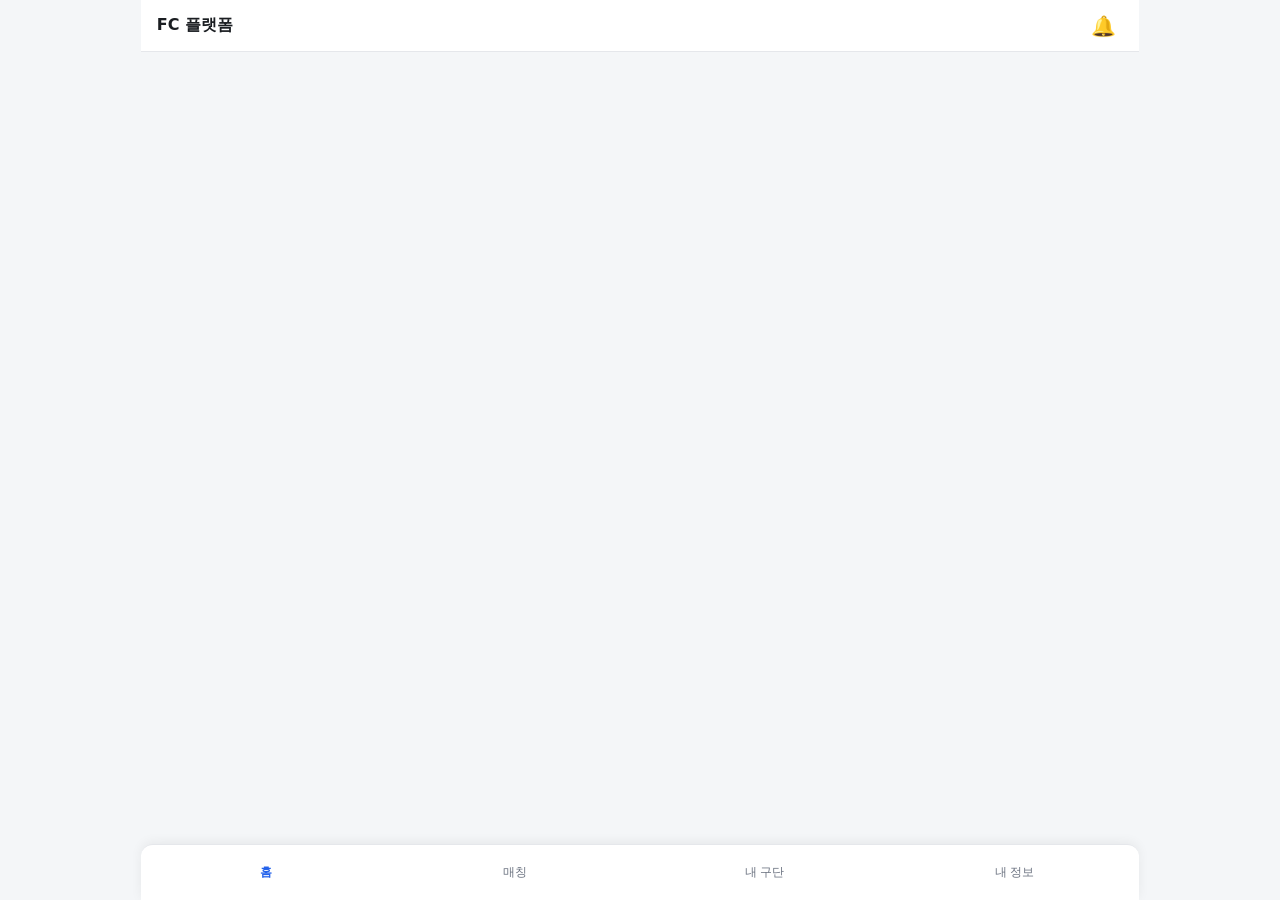
<file: index.html>
<!DOCTYPE html>
<html lang="ko">
<head>
  <meta charset="UTF-8">
  <meta name="viewport" content="width=device-width, initial-scale=1.0, maximum-scale=1.0">
  <title>FC 플랫폼</title>
  <link rel="stylesheet" href="css/platform.css">
</head>
<body>
  <div class="platform-shell">
    <aside class="ad-rail ad-rail--left" id="adRailLeft" data-ad-slot="AD_RAIL_LEFT" aria-hidden="true"></aside>

    <div class="app">
      <header class="header">
        <a href="index.html" class="header__logo">FC 플랫폼</a>
        <div class="header__actions">
          <button type="button" class="notif-bell" id="notifBell" aria-label="알림">
            🔔
            <span class="notif-badge" id="notifBadge" hidden>0</span>
          </button>
        </div>
      </header>

      <div id="notifHost"></div>

      <main class="main" id="main"></main>

      <nav class="bottom-nav" aria-label="플랫폼 메뉴">
        <button type="button" class="nav-tab is-active" data-tab="home">홈</button>
        <button type="button" class="nav-tab" data-tab="matching">매칭</button>
        <button type="button" class="nav-tab" data-tab="clubs">내 구단</button>
        <button type="button" class="nav-tab" data-tab="profile">내 정보</button>
      </nav>
    </div>

    <aside class="ad-rail ad-rail--right" id="adRailRight" data-ad-slot="AD_RAIL_RIGHT" aria-hidden="true"></aside>
  </div>

  <script type="module" src="js/lobby.js?v=14"></script>
</body>
</html>
</file>
<file: css/platform.css>
:root {
  --bg: #f4f6f8;
  --surface: #fff;
  --text: #1a1d21;
  --muted: #6b7280;
  --primary: #2563eb;
  --border: #e5e7eb;
  --danger: #dc2626;
  --nav-h: 56px;
  --header-h: 52px;
  --ad-min-h: 90px;
  --rail-w: clamp(120px, 11vw, 200px);
  --content-max: 1200px;
  --bp-tablet: 768px;
  --bp-desktop: 1024px;
}

* { box-sizing: border-box; }
html, body { margin: 0; padding: 0; }
body {
  font-family: system-ui, -apple-system, 'Segoe UI', sans-serif;
  background: var(--bg);
  color: var(--text);
  min-height: 100dvh;
}

/* §5-3: PC = 3-column shell; mobile = full width */
.platform-shell {
  min-height: 100dvh;
  width: 100%;
}

.ad-rail {
  display: none;
}

.app {
  width: 100%;
  min-height: 100dvh;
  display: flex;
  flex-direction: column;
  background: var(--bg);
}

.header {
  position: sticky;
  top: 0;
  z-index: 20;
  height: var(--header-h);
  display: flex;
  align-items: center;
  justify-content: space-between;
  padding: 0 16px;
  background: var(--surface);
  border-bottom: 1px solid var(--border);
}

.header__logo {
  font-weight: 700;
  font-size: 1rem;
  color: var(--text);
  text-decoration: none;
}

.header__actions {
  display: flex;
  align-items: center;
  gap: 8px;
}

/* simple form */
.form-row { display: flex; flex-direction: column; gap: 6px; margin: 12px 0; }
.form-label { font-size: 0.9rem; color: var(--muted); }
.form-input {
  width: 100%;
  padding: 10px 12px;
  border: 1px solid var(--border);
  border-radius: 10px;
  background: var(--surface);
  font-size: 0.95rem;
}
.btn-row { display: flex; gap: 10px; margin-top: 10px; flex-wrap: wrap; }
.form-hint { font-size: 0.8rem; color: var(--muted); }
.page-warn { color: var(--danger); font-size: 0.9rem; margin-top: 8px; }
.legal-hint { font-size: 0.75rem; color: var(--muted); margin: 16px 0; line-height: 1.4; }
.tag { display: inline-block; font-size: 0.75rem; color: var(--muted); background: var(--bg); padding: 2px 8px; border-radius: 999px; margin-left: 6px; }
.match-card--demo { opacity: 0.85; border-style: dashed; }

.notif-bell {
  position: relative;
  width: 40px;
  height: 40px;
  border: none;
  background: transparent;
  font-size: 1.25rem;
  cursor: pointer;
  border-radius: 8px;
}
.notif-bell:hover { background: var(--bg); }

.notif-badge {
  position: absolute;
  top: 2px;
  right: 2px;
  min-width: 18px;
  height: 18px;
  padding: 0 5px;
  font-size: 11px;
  font-weight: 700;
  line-height: 18px;
  text-align: center;
  color: #fff;
  background: var(--danger);
  border-radius: 9px;
}

.main {
  flex: 1;
  width: 100%;
  max-width: var(--content-max);
  margin: 0 auto;
  padding: 16px;
  padding-bottom: calc(var(--nav-h) + 16px);
}

.bottom-nav {
  position: fixed;
  bottom: 0;
  left: 0;
  right: 0;
  width: 100%;
  height: var(--nav-h);
  display: grid;
  grid-template-columns: repeat(4, 1fr);
  background: var(--surface);
  border-top: 1px solid var(--border);
  z-index: 15;
}

.nav-tab {
  border: none;
  background: transparent;
  font-size: 0.75rem;
  color: var(--muted);
  cursor: pointer;
  padding: 8px 4px;
}
.nav-tab.is-active {
  color: var(--primary);
  font-weight: 600;
}

.page-title { margin: 0 0 4px; font-size: 1.25rem; }
.page-muted { margin: 0; color: var(--muted); font-size: 0.875rem; }
.page-section { margin-bottom: 16px; }

.card {
  background: var(--surface);
  border-radius: 12px;
  padding: 16px;
  margin-bottom: 12px;
  border: 1px solid var(--border);
}
.card__title { margin: 0 0 8px; font-size: 1rem; }

.simple-list { margin: 8px 0; padding-left: 1.2rem; }

.btn {
  display: inline-block;
  padding: 10px 16px;
  border-radius: 8px;
  font-size: 0.875rem;
  text-decoration: none;
  cursor: pointer;
  border: none;
}
.btn--primary { background: var(--primary); color: #fff; }
.btn--outline {
  background: transparent;
  border: 1px solid var(--border);
  color: var(--text);
}
.btn--block { width: 100%; margin-top: 12px; }
.btn--sm { padding: 6px 12px; font-size: 0.85rem; }
.btn-text {
  border: none;
  background: none;
  color: var(--primary);
  padding: 0;
  margin-top: 8px;
  cursor: pointer;
  font-size: 0.875rem;
}
.btn-icon {
  border: none;
  background: transparent;
  cursor: pointer;
  font-size: 1.1rem;
}

.filter-row { display: flex; gap: 8px; margin-bottom: 12px; flex-wrap: wrap; }
.chip {
  padding: 6px 12px;
  border-radius: 999px;
  background: var(--surface);
  border: 1px solid var(--border);
  font-size: 0.8rem;
}
.chip--btn {
  cursor: pointer;
  font: inherit;
}
.chip--btn.is-active {
  background: var(--primary);
  color: #fff;
  border-color: var(--primary);
}
.match-card[data-match-post] {
  cursor: pointer;
}
.match-card[data-match-post]:hover {
  border-color: var(--primary);
}

.match-grid {
  display: flex;
  flex-direction: column;
  gap: 10px;
}

.match-card {
  background: var(--surface);
  border-radius: 12px;
  padding: 14px;
  border: 1px solid var(--border);
}
.match-card h3 { margin: 0 0 6px; font-size: 1rem; }
.match-card p { margin: 0 0 4px; font-size: 0.875rem; }
.match-card__meta { color: var(--primary); font-weight: 600; }

.club-card { display: flex; gap: 12px; align-items: flex-start; }
.club-card__thumb {
  width: 56px;
  height: 56px;
  border-radius: 12px;
  background: var(--primary);
  color: #fff;
  display: flex;
  align-items: center;
  justify-content: center;
  font-weight: 700;
  flex-shrink: 0;
}

.ad-slot {
  min-height: var(--ad-min-h);
  margin: 12px 0;
  border-radius: 8px;
}
.ad-slot--debug {
  background: #e5e7eb;
  color: var(--muted);
  display: flex;
  align-items: center;
  justify-content: center;
  font-size: 0.75rem;
  border: 1px dashed #9ca3af;
  text-align: center;
  padding: 8px;
}

.ad-rail.ad-slot--debug {
  min-height: 320px;
  margin: 16px 8px;
  writing-mode: vertical-rl;
  text-orientation: mixed;
  letter-spacing: 0.05em;
}

.notif-backdrop {
  display: none;
  position: fixed;
  inset: 0;
  background: rgba(0,0,0,.35);
  z-index: 30;
}
.notif-backdrop.is-open { display: block; }

.notif-panel {
  display: none;
  position: fixed;
  top: var(--header-h);
  right: 12px;
  width: min(360px, calc(100% - 24px));
  max-height: calc(100dvh - var(--header-h) - 24px);
  background: var(--surface);
  border-radius: 12px;
  box-shadow: 0 8px 32px rgba(0,0,0,.15);
  z-index: 40;
  overflow: hidden;
  flex-direction: column;
}
.notif-panel.is-open { display: flex; }

.notif-panel__head {
  display: flex;
  justify-content: space-between;
  align-items: center;
  padding: 12px 16px;
  border-bottom: 1px solid var(--border);
}

.notif-list {
  list-style: none;
  margin: 0;
  padding: 0;
  overflow-y: auto;
}
.notif-empty {
  padding: 24px;
  text-align: center;
  color: var(--muted);
}
.notif-item {
  display: flex;
  align-items: stretch;
  border-bottom: 1px solid var(--border);
}
.notif-item.is-unread { background: #eff6ff; }
.notif-item__body {
  flex: 1;
  text-align: left;
  padding: 12px 16px;
  border: none;
  background: transparent;
  cursor: pointer;
}
.notif-item__title {
  display: block;
  font-weight: 600;
  font-size: 0.875rem;
  margin-bottom: 4px;
}
.notif-item__text {
  display: block;
  font-size: 0.8rem;
  color: var(--muted);
  line-height: 1.4;
}
.notif-item__time {
  display: block;
  font-size: 0.7rem;
  color: var(--muted);
  margin-top: 6px;
}
.notif-item__delete {
  width: 44px;
  border: none;
  background: transparent;
  color: var(--muted);
  cursor: pointer;
  font-size: 1rem;
}
.notif-item__delete:hover { color: var(--danger); }

/* Tablet: wider content, no side rails yet */
@media (min-width: 768px) {
  .main { padding: 20px 24px; padding-bottom: calc(var(--nav-h) + 20px); }
  .page-title { font-size: 1.5rem; }
}

/* Desktop: 3-column shell + side ad rails (UI11) */
@media (min-width: 1024px) {
  .platform-shell {
    display: flex;
    flex-direction: row;
    align-items: stretch;
  }

  .ad-rail {
    display: block;
    flex: 0 0 var(--rail-w);
    width: var(--rail-w);
    position: sticky;
    top: 0;
    align-self: flex-start;
    min-height: 100dvh;
    padding: 16px 0;
  }

  .app {
    flex: 1;
    min-width: 0;
    max-width: none;
  }

  .main {
    max-width: var(--content-max);
    padding: 24px 32px;
    padding-bottom: 24px;
  }

  .bottom-nav {
    position: sticky;
    bottom: 0;
    max-width: var(--content-max);
    margin: 0 auto;
    border-radius: 12px 12px 0 0;
    box-shadow: 0 -2px 12px rgba(0,0,0,.06);
  }

  .match-grid {
    display: grid;
    grid-template-columns: repeat(2, minmax(0, 1fr));
    gap: 12px;
  }

  .match-grid .ad-slot {
    grid-column: 1 / -1;
  }

  .notif-panel {
    right: max(12px, calc((100vw - var(--content-max)) / 2 - 380px));
  }
}

/* Pro / no-ads: hide rails via body class (future) */
body.no-ads .ad-rail { display: none !important; }
body.no-ads .main { max-width: 1400px; }

.member-panel { margin-top: 12px; padding-top: 12px; border-top: 1px solid var(--border); }
.member-panel__head { display: flex; justify-content: space-between; align-items: center; margin-bottom: 8px; }
.member-list { list-style: none; margin: 0; padding: 0; }
.member-list li {
  display: flex;
  align-items: center;
  justify-content: space-between;
  gap: 8px;
  padding: 8px 0;
  border-bottom: 1px solid var(--border);
  font-size: 0.9rem;
}
.member-list li:last-child { border-bottom: none; }
.member-list__actions { display: flex; align-items: center; gap: 8px; flex-wrap: wrap; }
.member-role-select {
  padding: 4px 8px;
  border-radius: 8px;
  border: 1px solid var(--border);
  font-size: 0.8rem;
}
.invite-row { display: flex; gap: 8px; flex-wrap: wrap; align-items: flex-end; }
.invite-row .form-input { flex: 1; min-width: 120px; }
.toggle-row { display: flex; align-items: center; gap: 8px; margin: 8px 0; }
.notif-actions { display: flex; gap: 8px; padding: 0 16px 12px; }
.notif-actions .btn { flex: 1; padding: 8px; font-size: 0.85rem; }
.app-card { margin-bottom: 10px; }
.app-card__meta { font-size: 0.8rem; color: var(--muted); }
.btn-toggle-app-lineup { width: 100%; margin-top: 8px; }
.app-lineup-panel { margin-top: 10px; padding-top: 10px; border-top: 1px solid var(--border); }
.app-lineup-panel[hidden] { display: none !important; }
.app-lineup-empty { margin: 8px 0 0; font-size: 0.8rem; }

/* MK18/MK20 — 로비 저장 포메 선택 (읽기 전용) */
.lineup-select { display: flex; flex-direction: column; gap: 10px; }
.lineup-picker__actions { display: flex; gap: 8px; flex-wrap: wrap; }
.lineup-picker__count { margin: 0; font-size: 0.85rem; color: var(--muted); }
.lineup-picker__count.is-ok { color: var(--primary); font-weight: 600; }
/* MK18/MK20 — 읽기 전용 포메 필드 (구단 홈과 동일 시각) */
.lineup-field-view { display: flex; flex-direction: column; gap: 8px; }
.lineup-field-view__head { display: flex; flex-wrap: wrap; align-items: center; justify-content: space-between; gap: 8px; }
.lineup-field-view__formation { font-size: 0.85rem; font-weight: 600; color: var(--primary); }
.lineup-field-view__quarters { display: flex; gap: 6px; flex-wrap: wrap; }
.lineup-q-btn {
  padding: 4px 12px;
  border-radius: 20px;
  border: 1px solid var(--border);
  background: var(--bg, #fff);
  color: var(--text, #111);
  font-size: 0.8rem;
  font-weight: 700;
  cursor: pointer;
}
.lineup-q-btn.is-active { background: #2563eb; color: #fff; border-color: transparent; box-shadow: 0 0 0 2px rgba(37,99,235,.25); }
.lineup-q-btn.has-players:not(.is-active) { border-color: #2563eb; color: #2563eb; }
.lineup-q-btn:disabled { opacity: 0.35; cursor: not-allowed; }
.lineup-field-view__wrap {
  position: relative;
  display: flex;
  justify-content: center;
  align-items: center;
  padding: 4px 0;
  min-height: 200px;
}
.lineup-field-canvas { display: block; border-radius: 12px; max-width: 100%; }
.lineup-field-tokens { position: absolute; inset: 0; pointer-events: none; }
.lf-player-token {
  position: absolute;
  width: calc(64px * var(--lf-tk, 1));
  transform: translate(-50%, -50%);
  display: flex;
  flex-direction: column;
  align-items: center;
  z-index: 2;
}
.lf-token-avatar-wrap { position: relative; width: calc(36px * var(--lf-tk, 1)); height: calc(36px * var(--lf-tk, 1)); margin-top: calc(10px * var(--lf-tk, 1)); }
.lf-token-star-arc { position: absolute; left: 50%; top: calc(-17px * var(--lf-tk, 1)); width: calc(54px * var(--lf-tk, 1)); height: calc(20px * var(--lf-tk, 1)); transform: translateX(-50%); pointer-events: none; }
.lf-token-star { position: absolute; transform: translate(-50%, -50%); font-size: calc(9px * var(--lf-tk, 1)); line-height: 1; }
.lf-token-star-arc.tier-1 .lf-token-star { color: #b8bcc4; text-shadow: 0 1px 2px rgba(0,0,0,0.8); }
.lf-token-star-arc.tier-2 .lf-token-star { color: #d8dce6; }
.lf-token-star-arc.tier-3 .lf-token-star { color: #f59e0b; }
.lf-token-star-arc.tier-4 .lf-token-star, .lf-token-star-arc.tier-5 .lf-token-star { color: #ffd700; }
.lf-token-circle {
  width: calc(36px * var(--lf-tk, 1));
  height: calc(36px * var(--lf-tk, 1));
  border-radius: 50%;
  display: flex;
  align-items: center;
  justify-content: center;
  font-size: calc(12px * var(--lf-tk, 1));
  font-weight: 700;
  color: #fff;
  border: 2px solid rgba(255,255,255,0.75);
  box-shadow: 0 2px 6px rgba(0,0,0,0.4);
  position: relative;
}
.lf-token-pos-badge {
  position: absolute;
  top: calc(-9px * var(--lf-tk, 1));
  left: 50%;
  transform: translateX(-50%);
  background: rgba(0,0,0,0.75);
  color: #fff;
  font-size: calc(8px * var(--lf-tk, 1));
  font-weight: 700;
  padding: 1px calc(5px * var(--lf-tk, 1));
  border-radius: 4px;
  white-space: nowrap;
}
.lf-token-ovr-pill {
  display: inline-flex;
  align-items: center;
  gap: calc(3px * var(--lf-tk, 1));
  margin-top: calc(2px * var(--lf-tk, 1));
  padding: calc(2px * var(--lf-tk, 1)) calc(7px * var(--lf-tk, 1));
  border-radius: calc(6px * var(--lf-tk, 1));
  background: rgba(0,0,0,0.58);
  border: 1px solid rgba(255,255,255,0.18);
  line-height: 1;
}
.lf-token-ovr-label { font-size: calc(7px * var(--lf-tk, 1)); font-weight: 700; color: rgba(255,255,255,0.55); }
.lf-token-ovr-val { font-size: calc(10px * var(--lf-tk, 1)); font-weight: 800; color: #fff; }
.lf-token-ovr-pill.tier-3 { border-color: rgba(201,162,39,0.45); }
.lf-token-ovr-pill.tier-3 .lf-token-ovr-val { color: #f5e6a8; }
.lf-token-ovr-pill.tier-4, .lf-token-ovr-pill.tier-5 { border-color: rgba(255,215,0,0.5); }
.lf-token-ovr-pill.tier-4 .lf-token-ovr-val, .lf-token-ovr-pill.tier-5 .lf-token-ovr-val { color: #ffd700; }
.lf-form-bonus { font-size: calc(8px * var(--lf-tk, 1)); font-weight: 800; margin-left: 2px; }
.lf-form-bonus.plus { color: #86efac; }
.lf-form-bonus.minus { color: #fca5a5; }
.lf-token-sub {
  font-size: calc(9px * var(--lf-tk, 1));
  font-weight: 600;
  color: #ffe066;
  background: rgba(0,0,0,0.55);
  padding: 1px 5px;
  border-radius: 5px;
  margin-top: 3px;
  white-space: nowrap;
  max-width: calc(64px * var(--lf-tk, 1));
  overflow: hidden;
  text-overflow: ellipsis;
  text-align: center;
}

  .notif-panel {
    right: 12px;
    left: 12px;
    width: auto;
  }
}
</file>
